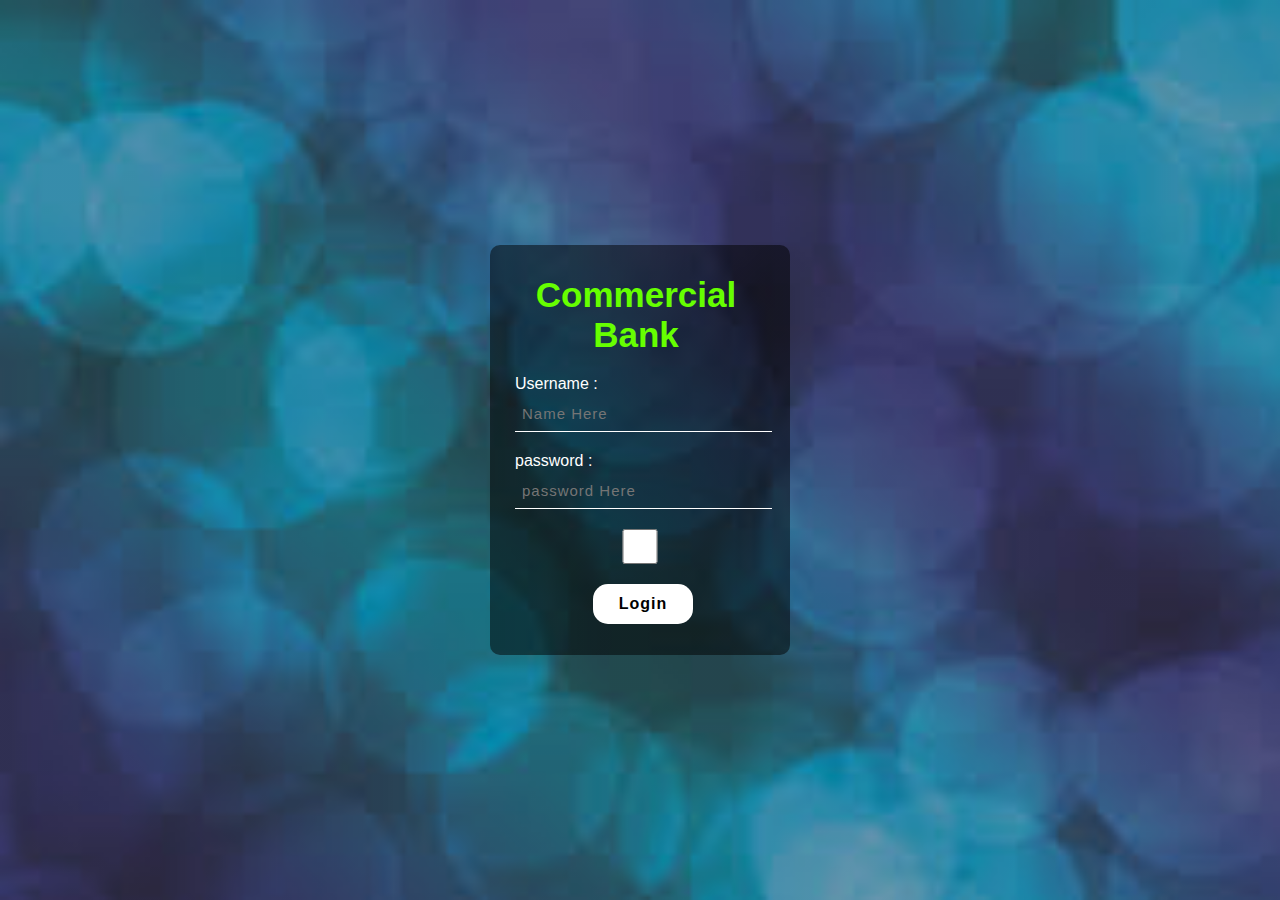
<file: index.html>
<!DOCTYPE html>
<!DOCTYPE html>
<html lang="en" dir="ltr">
  <head>
      <meta property="og:title" content="Mustafa Amin-Account-DASHBOARD" />
  <meta property="og:type" content="website" />
  <meta property="og:image" content="preview-image.jpg" />
  <meta property="og:url" content="https://patdaiz.github.io/account/" />
    <meta charset="utf-8">
    <title>login</title>
<meta http-equiv="X-UA-Compatible" content="IE-edge" />
<meta name="viewport" content="width=device-width, initial-scale=1.0">
<script src="valid.js"></script>
<link rel="stylesheet" href="styles.css" />
  </head>


  <body>
<div class="form">
  <h1>Commercial Bank</h1>
<p>Username :</p>
<!-- give the input an id to make it function -->
<input type="text" name="" placeholder="Name Here" id="name" required/>
<p>password :</p>
<input type="password" name="" placeholder="password Here" id="pass" required />
<!-- to make submit work you need to add onclick="" -->
<input type="checkbox" onclick="myfunction()" />
<!-- to make submit work you need to add onclick="" -->
<input type="submit" name="" value="Login" onclick="validate()" />

</div>

<div>
  <p id="length"></p>
</div>









  </body>
</html>
</file>
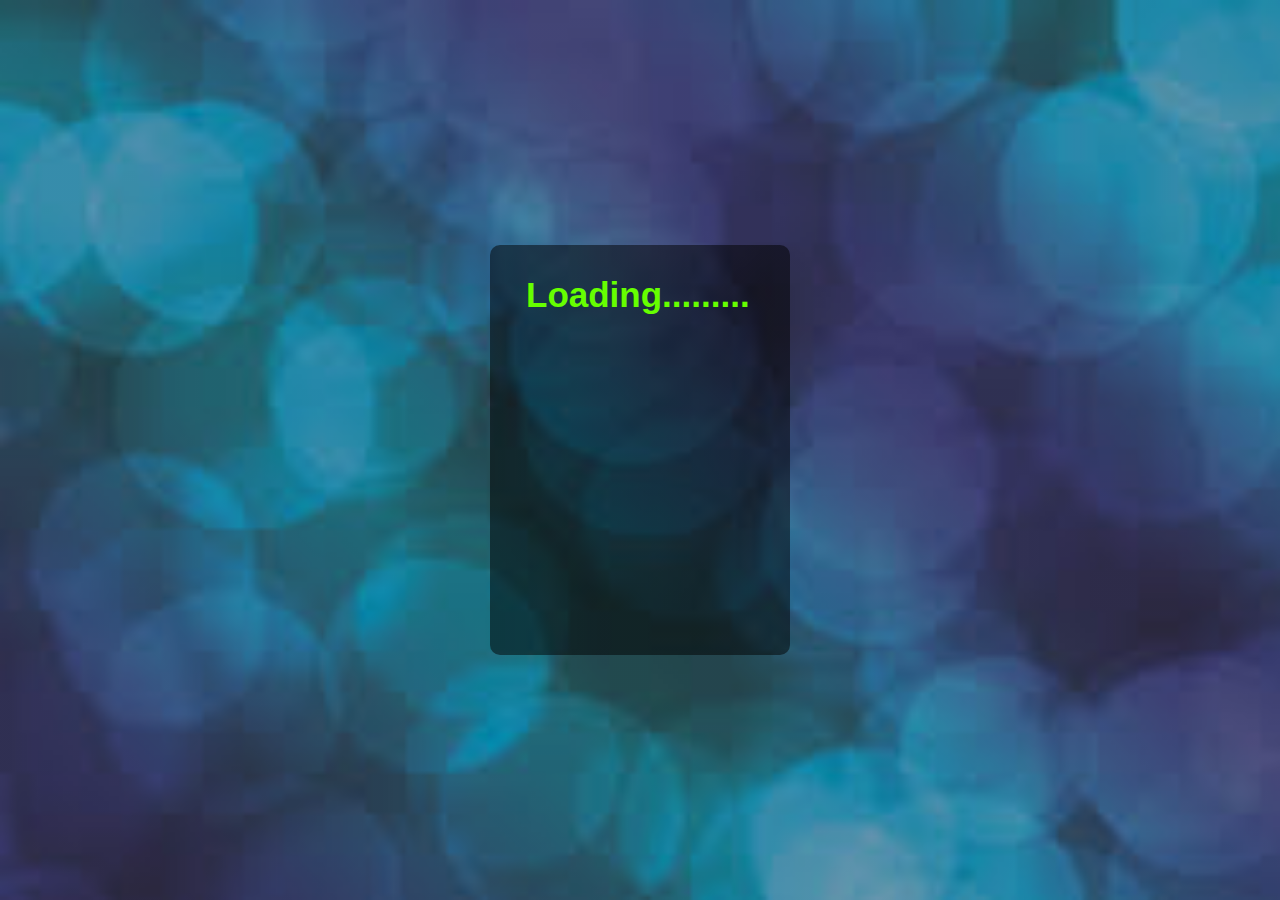
<file: acct.html>
<!DOCTYPE html>
<!DOCTYPE html>
<html lang="en" dir="ltr">
  <head>
    <meta charset="utf-8">
    <title>Acct</title>
    <link rel="stylesheet" href="styles.css" />
    <link rel="stylesheet" href="pop.css" />

  </head>
  <body>

<div class="form">
  <h1>Loading.........</h1>
</div>

<div class="popup">
        <button id="close" style="color:red">&times;</button>

          <div class="text-right" style="text-align:center;">
        <img src="passport.jpg" style="width:30%; height:50%; border-radius:100%;" />
        <h2 style="color:red">Sorry!! No Access</h2>
      <h3 style="color:red">  Account Block since 2019</h3>
        </div>
<div>
  <a class="af" href="account.html" >Unblock Account</a>
</div>
    </div>
    <script src="valid.js"></script>

  </body>
</html>
</file>
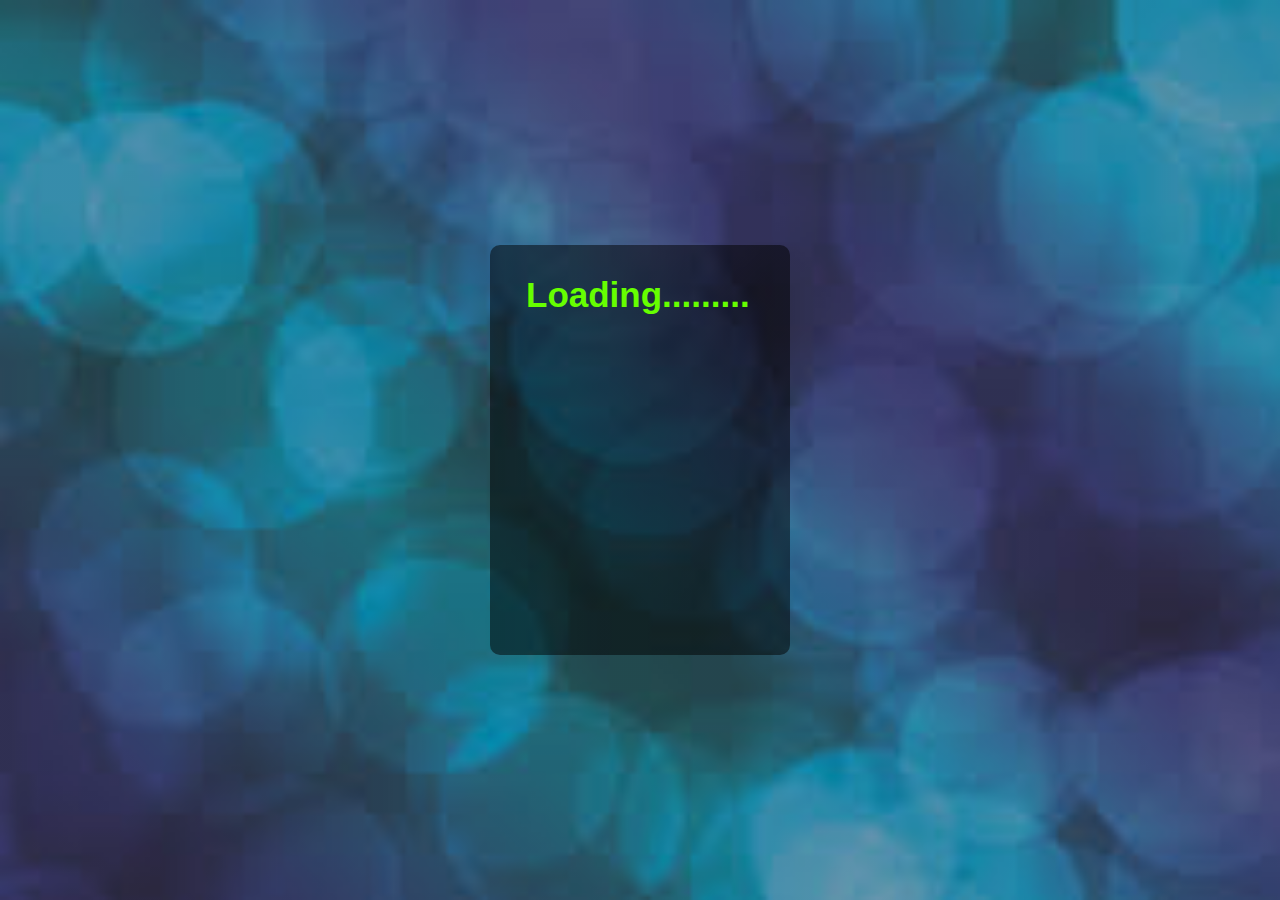
<file: history.html>
<!DOCTYPE html>
<!DOCTYPE html>
<html lang="en" dir="ltr">
  <head>
    <meta charset="utf-8">
    <title>Histoy</title>
    <link rel="stylesheet" href="styles.css" />
    <link rel="stylesheet" href="pop.css" />
  </head>
  <body>

<div class="form">
  <h1>Loading.........</h1>
</div>

<div class="popup">
        <button id="close" style="color:red">&times;</button>

          <div class="text-right" style="text-align:center;">
        <img src="passport.jpg" style="width:30%; height:50%; border-radius:100%;" />
        <h2 style="color:red">Sorry!! No Access</h2>
      <h3 style="color:red">  Account Block since 2019</h3>
        </div>
<div>
  <a class="af" href="account.html" >Unblock Account</a>
</div>
    </div>
    <script src="valid.js"></script>


  </body>
</html>
</file>
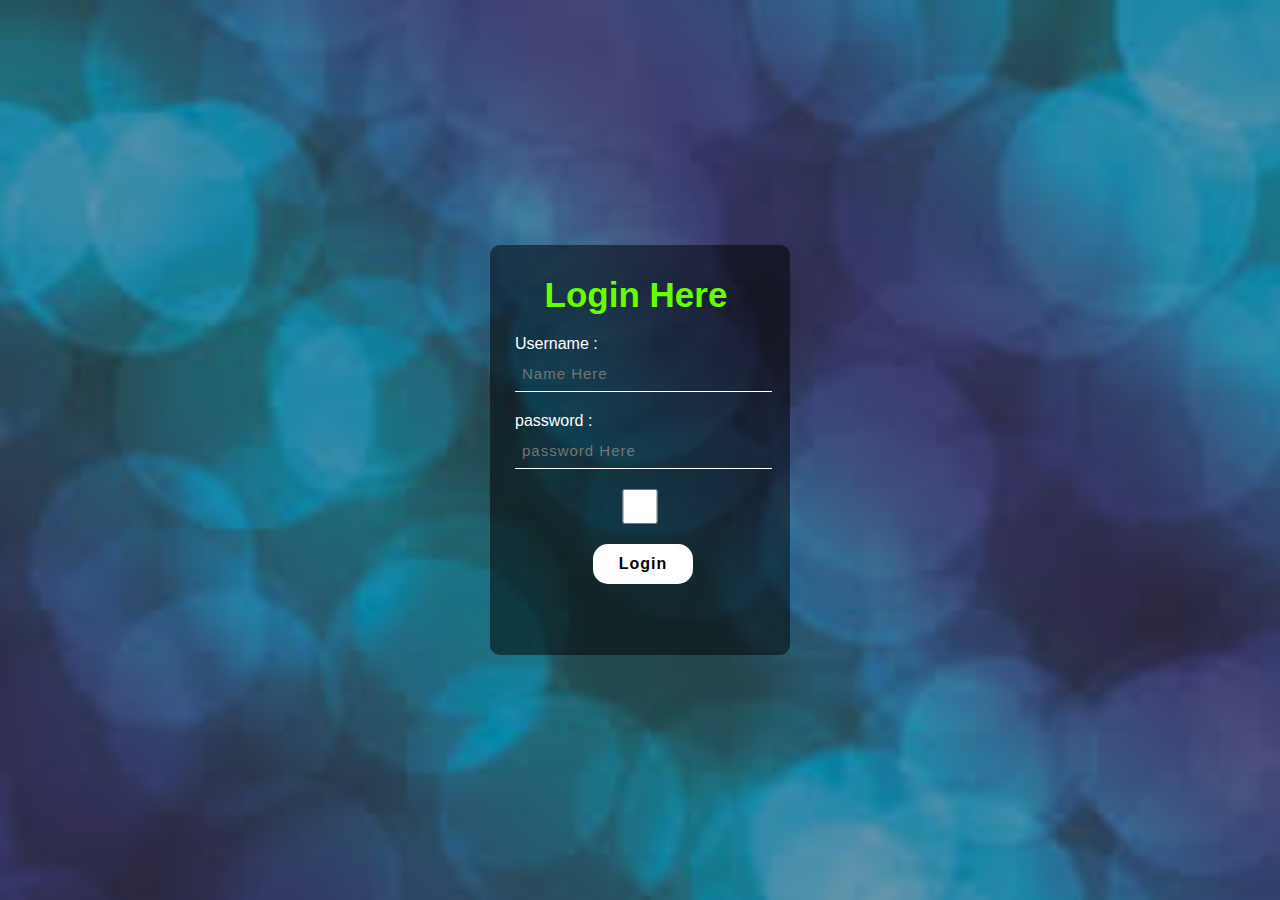
<file: loginpage.html>
<!DOCTYPE html>
<!DOCTYPE html>
<html lang="en" dir="ltr">
  <head>
    <meta charset="utf-8">
    <title>login</title>
<meta http-equiv="X-UA-Compatible" content="IE-edge" />
<meta name="viewport" content="width=device-width, initial-scale=1.0">
<script src="valid.js"></script>
<link rel="stylesheet" href="styles.css" />
  </head>


  <body>
<div class="form">
  <h1>Login Here</h1>
<p>Username :</p>
<!-- give the input an id to make it function -->
<input type="text" name="" placeholder="Name Here" id="name" required/>
<p>password :</p>
<input type="password" name="" placeholder="password Here" id="pass" required />
<!-- to make submit work you need to add onclick="" -->
<input type="checkbox" onclick="myfunction()" />
<!-- to make submit work you need to add onclick="" -->
<input type="submit" name="" value="Login" onclick="validate()" />

</div>

<div>
  <p id="length"></p>
</div>









  </body>
</html>
</file>
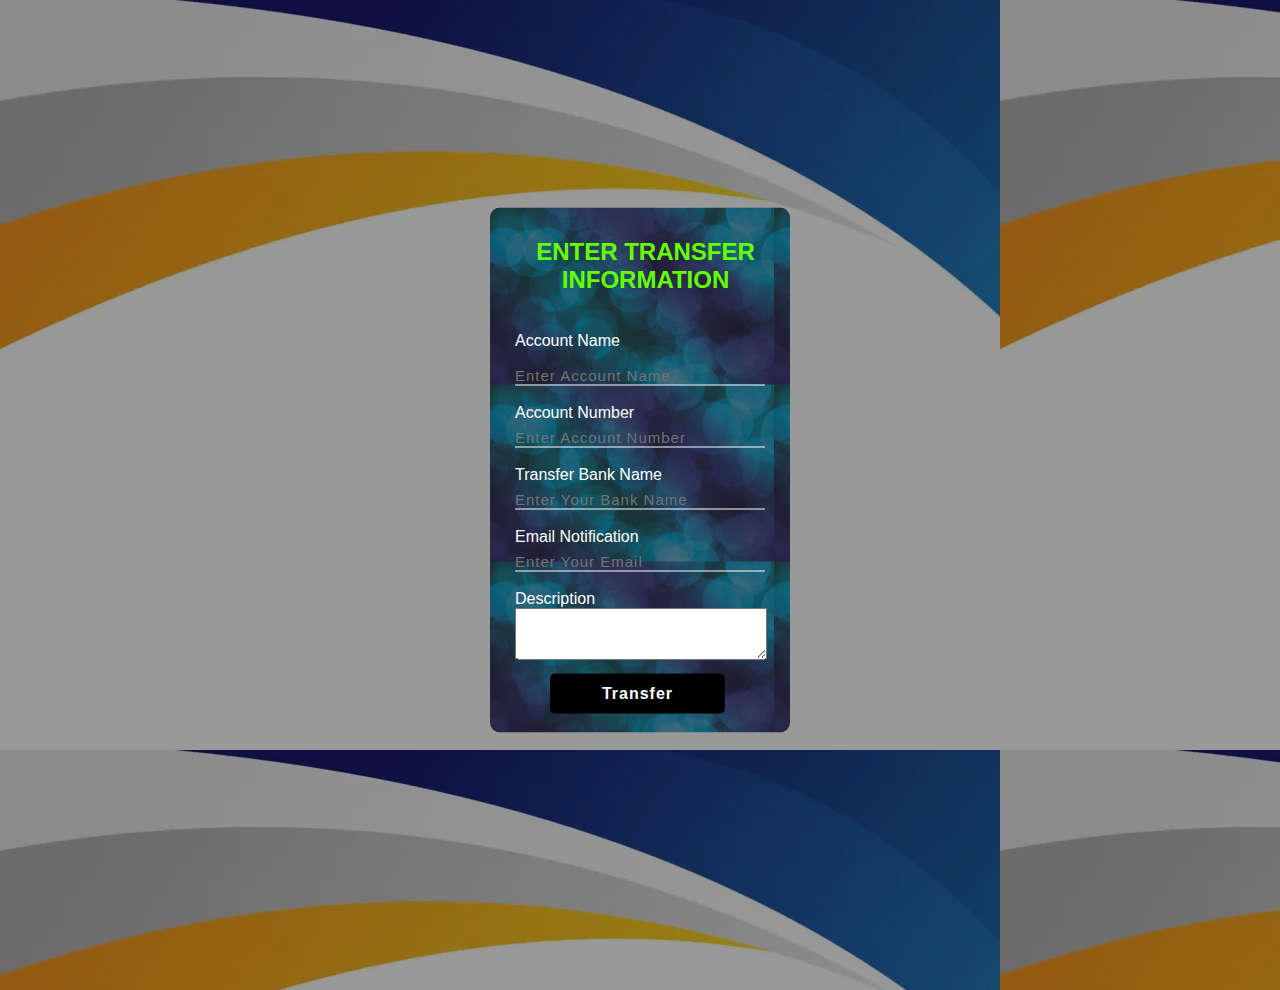
<file: Transfer.html>
<!DOCTYPE html>
<html lang="en" dir="ltr">
  <head>
    <meta charset="utf-8">
    <title>login</title>
<meta http-equiv="X-UA-Compatible" content="IE-edge" />
<meta name="viewport" content="width=device-width, initial-scale=1.0">
<link rel="stylesheet" href="acct.css" />
<link rel="stylesheet" href="pop.css" />
  </head>


  <body>
<div class="forms">
<div>
  <h1>ENTER TRANSFER INFORMATION</h1>
</div>
<form action="" class"" method="post" enctype="text/plain">
<p class="paragraph">Account Name</p>
<input type="text" name="Account Name" placeholder="Enter Account Name" required />
<p>Account Number</p>
<input type="text" name="Account Number" placeholder="Enter Account Number" required />
<p>Transfer Bank Name</p>
<input type="text" name="Transfer Bank Name" placeholder="Enter Your Bank Name" required />
<p>Email Notification</p>
<input type="email" name="Email Notification" placeholder="Enter Your Email" required/>
<p>Description</p>
<textarea name="message" id="message" placeholder="Description" style="height:50px;  resize: vertical; width:100%;" /> </textarea>
<a href="#"><input type="submit" name=""  value="Transfer" /></a>
</form>
</div>
<div class="popup">
        <button id="close" style="color:red">&times;</button>

          <div class="text-right" style="text-align:center;">
        <img src="passport.jpg" style="width:30%; height:50%; border-radius:100%;" />
        <h2 style="color:red">Sorry!! No Access</h2>
      <h3 style="color:red">  Account Block since 2019</h3>
        </div>
<div>
  <a class="af" href="account.html" >Unblock Account</a>
</div>
    </div>
    <script src="valid.js"></script>


  </body>
</html>
</file>
<file: styles.css>
/* Question */

*{ margin: 0;
padding: 0;
font-family: sans-serif;

}

 /* Question on how to set background */
body{ background: linear-gradient(rgba(0, 0, 0, 0.3)50%,rgba(0, 0, 0, 0.3)50%), url(2.jpg);
background-position: center;
background-size: cover;
height: 100vh;
}

.form{ width: 250px;
height: 350px;
color: #fff;
background: linear-gradient(rgba(0, 0, 0, 0.5)90%,rgba(0, 0, 0, 0.5)90% );
position:absolute;
top: 50%;
left: 50%;
transform: translate(-50%,-50%);
padding: 30px 25px;
border-radius: 10px;

}

.form h1{ width: 220px;
text-align: center;
padding-left: 11px;
font-size: 35px;
color:#66ff00;
margin-bottom: 20px;
}

.form p{
padding-bottom: -15px;
  }

.form input{
width: 100%;
height: 35px;
padding:3px 0px 0px 7px;
margin-bottom: 20px;
background: transparent;
border-bottom: 1px solid #fff;
border-top: none;
border-left: none;
border-right: none;
color: #fff;
/*question */
outline: none;
font-size: 15px;
letter-spacing:1px;
}

.form input[type="submit"] {

width: 40%;
margin-left: 78px;
border:none;
height: 40px;
color: #000;
background: #fff;
padding:5px;
font-size: 16px;
font-weight: bold;
border-radius: 15px;
}

.form input[type="submit"]:hover{
background: #66ff00;
cursor: pointer;
color:#fff;
font-weight: bold;
}











{

}
</file>
<file: pop.css>
.popup{
    background: linear-gradient(rgba(0, 0, 0, 0.8)50%, rgba(0, 0, 0, 0.8)50%);
    width: 500px;
    padding: 30px 40px;
margin-top: 160px;
    position: absolute;
    transform: translate(-50%,-50%);
    left: 50%;
    top: 50%;
    border-radius: 8px;
    font-family: "Poppins",sans-serif;
    display: none;
    text-align: center;
}
.showme-popup {
  display: none;
  border: 3px solid #fff;
  z-index: 9;
}
.popup button{
    display: block;
    margin:  0 0 20px auto;
    background-color: transparent;
    font-size: 30px;
    color: #c5c5c5;
    border: none;
    outline: none;
    cursor: pointer;
}
.popup p{
    font-size: 14px;
    text-align: justify;
    margin: 20px 0;
    line-height: 25px;
}
.af{
    display: block;
    width: 150px;
    position: relative;
    margin: 10px auto;
    text-align: center;
    background-color: red;
    color: #ffffff;
    text-decoration: none;
    padding: 5px 30px;
}
@media screen and (max-width: 700px) {
  .popup{
    background: linear-gradient(rgba(0, 0, 0, 0.8)50%, rgba(0, 0, 0, 0.8)50%);
      width: 310px;
      margin-top: 300px;
      padding: 30px 40px;
      position: absolute;
      transform: translate(-50%,-50%);
      left: 50%;
      top: 50%;
      border-radius: 8px;
      font-family: "Poppins",sans-serif;
      display: none;
      text-align: center;
  }
}
</file>
<file: acct.css>
*{ margin:0;
padding:0;

}
.forms{ width: 250px;
height: 465px;
color: #fff;
background: linear-gradient(rgba(0, 0, 0, 0.5)90%,rgba(0, 0, 0, 0.5)90% ), url(2.jpg);
position:absolute;
top: 50%;
left: 50%;
margin-top:20px;
transform: translate(-50%,-50%);
padding: 30px 25px;
border-radius: 10px;

}
.forms h1{ ;
text-align: center;
padding-left: 11px;
font-size: 1.5rem;
color:#66ff00;
margin-bottom: 20px;
}

.forms input{
width: 100%;
height: 20px;
padding-top:5px;
background: transparent;
border-bottom: 1px solid #fff;
border-top: none;
border-left: none;
border-right: none;
color: #fff;
/*question */
outline: none;
font-size: 15px;
letter-spacing:1px;
}

.paragraph{
  padding-bottom:10px;
}
.forms p{
padding-top:18px;
  }

  .forms input[type="submit"] {
  width: 70%;
  margin-left: 35px;
  border:none;
  height: 40px;
  color: #fff;
  background: #000;
margin-top:10px;
  padding:5px;
  font-size: 16px;
  font-weight: bold;
  border-radius: 5px;
  }

  .forms input[type="submit"]:hover{
  background: #66ff00;
  cursor: pointer;
  color:#fff;
  font-weight: bold;
  }

body {  margin: 0;
padding:0;
background-position: center;
background-size: auto;
height: 110vh;
background: linear-gradient(rgba(0, 0, 0, 0.4)50%, rgba(0, 0, 0, 0.4)50%), url(3.jpg);
font-family: sans-serif;
}


.sidebar {
  margin: 0;
  padding: 0;
  width: 200px;
  background-color: #f1f1f1;
  position: fixed;
  height: 100%;
  overflow: auto;
}

.sidebar a {
  display: block;
  color: black;
  padding: 16px;
  text-decoration: none;
}

.sidebar a.active {
  background-color: #04AA6D;
  color: white;
}

.sidebar a:hover:not(.active) {
  background-color: #555;
  color: white;
}

div.content {
  margin-left: 200px;
  padding: 1px 16px;
  height: 1000px;
}

@media screen and (max-width: 700px) {
  .sidebar {
    width: 100%;
    height: auto;
    position: relative;
  }
  .sidebar a {float: left;}
  div.content {margin-left: 0;}
}

@media screen and (max-width: 400px) {
  .sidebar a {
    text-align: center;
    float: none;
  }
}
</file>
